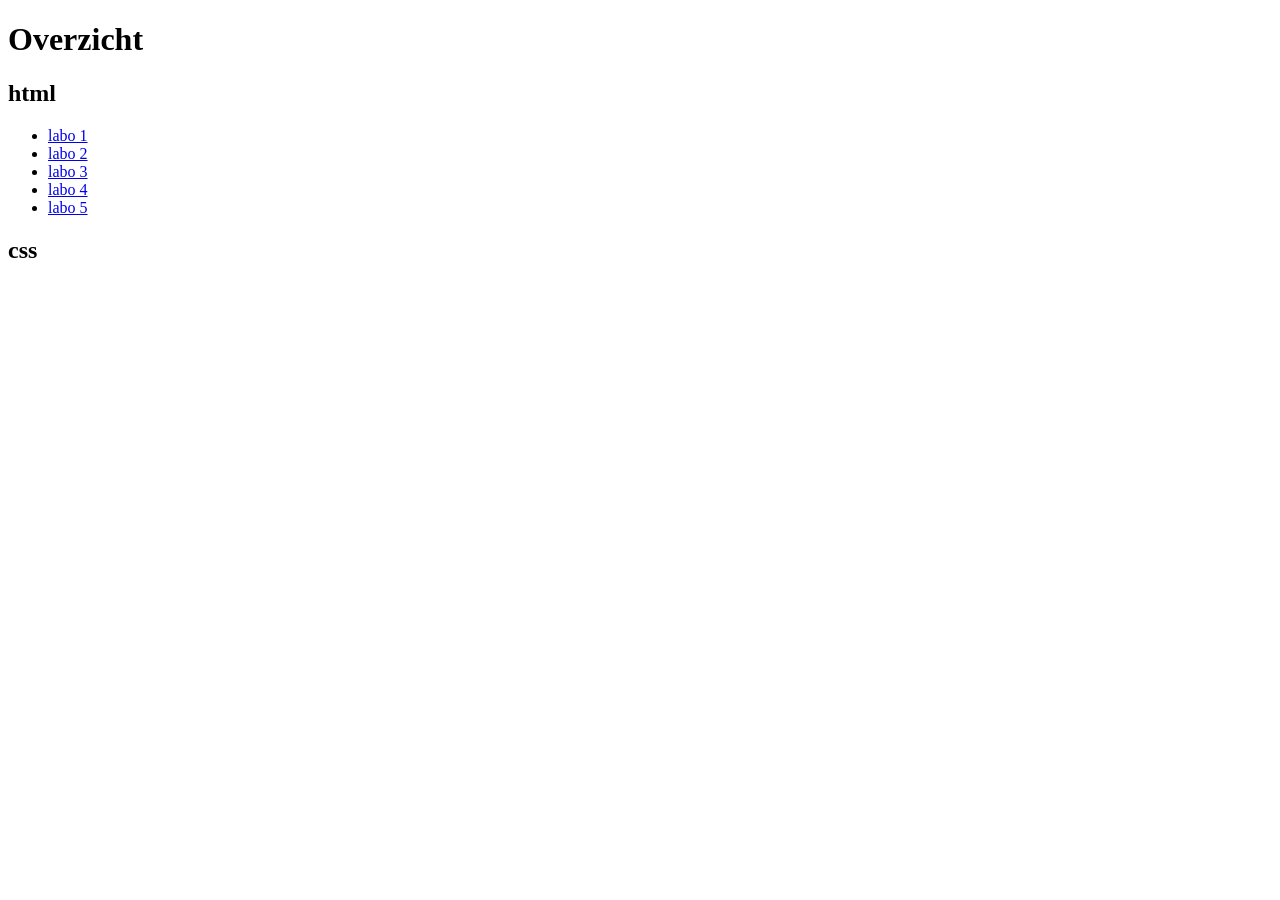
<file: index.html>
<!DOCTYPE html>
<html lang="nl">
<head>
    <meta charset="UTF-8">
    <meta name="viewport" content="width=device-width, initial-scale=1.0">
    <meta name="description" content="overzicht van labo's">
    <meta name="author" content="Arthur Vandeplassche">
    <title>Overzicht labo</title>
</head>
<body>
    <h1>Overzicht</h1>
    <h2>html</h2>
    <ul>
        <li><a href="#">labo 1</a></li>
        <li><a href="./labo 2/index.html">labo 2</a></li>
        <li><a href="./labo%203">labo 3</a></li>
        <li><a href="#">labo 4</a></li>
        <li><a href="#">labo 5</a></li>

    </ul>
    <h2>css</h2>

</body>
</html>
</file>
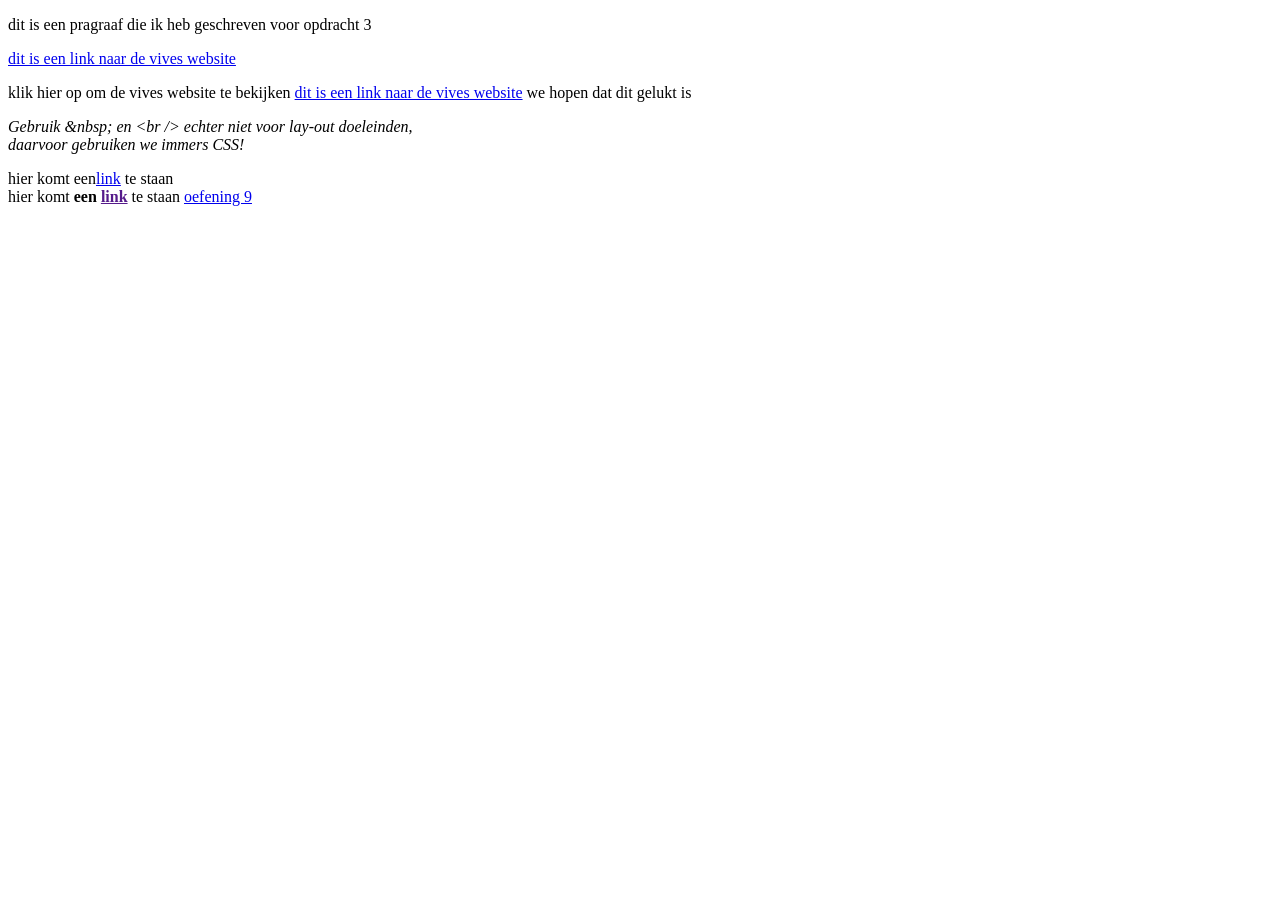
<file: labo 2/index.html>
<!DOCTYPE html>
<html lang="nl">
<head>
    <meta charset="UTF-8">
    <meta name="viewport" content="width=device-width, initial-scale=1.0">
    <meta name="description" content="overzicht van labo's">
    <meta name="author" content="Arthur Vandeplassche">
    <title>labo 2</title>
</head>
<body>
    <p>dit is een pragraaf die ik heb geschreven voor opdracht 3</p>
    <a href="https://www.vives.be/">dit is een link naar de vives website</a>
    <p>klik hier op om de vives website te bekijken <a href="https://www.vives.be/">dit is een                    link naar de vives website</a> we hopen dat dit gelukt is</p>

    <p><em>Gebruik &amp;nbsp; en &lt;br /&gt; echter niet voor lay-out doeleinden,<br> daarvoor gebruiken we immers CSS!</em></p>

    <span>hier komt een</span><a href="#">link</a><span> te staan</span>
    <br>

    <span>hier komt </span> <strong>een <a href="">link</a></strong><span> te staan</span>
    
    <a href="oefening_9/voorbeeld%20headings.html">oefening 9</a>
</body>
</html>
</file>
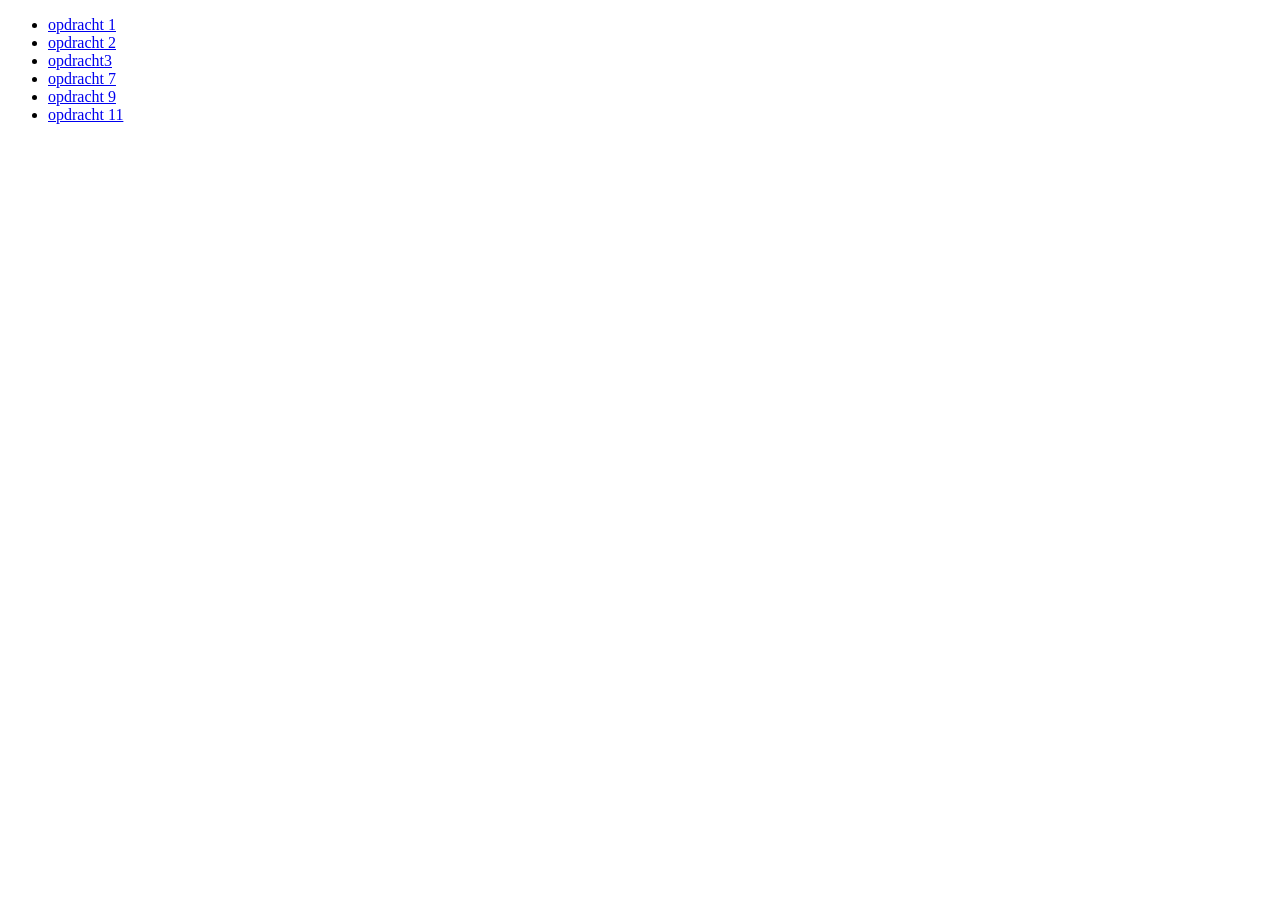
<file: labo 3/index.html>
<!DOCTYPE html>
<html lang="nl">
<head>
    <meta charset="UTF-8">
    <meta name="viewport" content="width=device-width, initial-scale=1.0">
    <meta name="description" content="overzicht van labo's">
    <meta name="author" content="Arthur Vandeplassche">
    <title>Title</title>
</head>
<body>

    <ul>
        <li><a href="#"> opdracht 1</a></li>
        <li><a href="#"> opdracht 2</a></li>
        <li><a href="opdracht4/index.html"> opdracht3</a></li>
        <li><a href="opdracht%207/index.html">opdracht 7</a></li>
        <li><a href="opdracht%209/index.html">opdracht 9</a></li>
        <li><a href="opdracht%2011/index.html">opdracht 11</a></li>

    </ul>


</body>
</html>
</file>
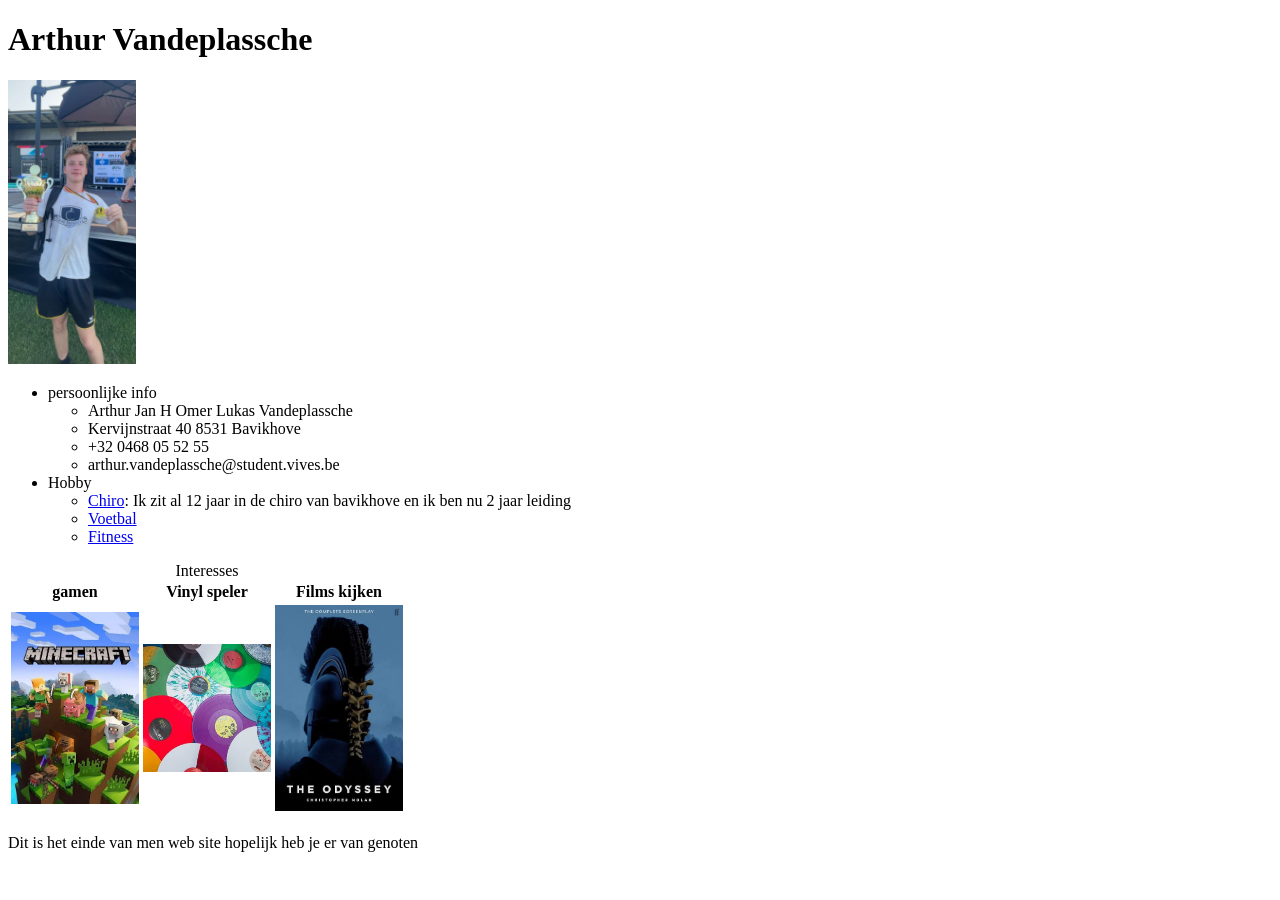
<file: labo 3/opdracht 11/index.html>
<!DOCTYPE html>
<html lang="nl">
<head>
    <meta charset="UTF-8">
    <title>Title</title>
    <meta name="viewport" content="width=device-width, initial-scale=1.0">
    <meta name="description" content="persoonlijke webstite">
    <meta name="author" content="Arthur Vandeplassche">
    <link rel="stylesheet" href="css/stylesheet.css">
</head>
<body>
<header>
    <h1>Arthur Vandeplassche</h1>
    <img src="images/foto%20Arthur.png" alt="foto van Arthur">
</header>
<nav>
    <ul>
        <li>persoonlijke info
            <ul>
                <li>Arthur Jan H Omer Lukas Vandeplassche</li>
                <li>Kervijnstraat 40 8531 Bavikhove</li>
                <li>+32 0468 05 52 55</li>
                <li>arthur.vandeplassche@student.vives.be</li>
            </ul>
        </li>
        <li>Hobby
            <ul>
                <li><a href="pages/Chiro.html">Chiro</a>: Ik zit al 12 jaar in de chiro van bavikhove en ik  ben nu 2 jaar leiding</li>
                <li><a href="pages/voetbal.html">Voetbal</a> </li>
                <li><a href="pages/fitness.html">Fitness</a> </li>
            </ul>
        </li>
    </ul>
</nav>
<table>
    <caption>Interesses</caption>
    <thead>
    <tr>
        <th>gamen</th>
        <th>Vinyl speler</th>
        <th>Films kijken</th>
    </tr>
    <tbody>
    <tr>
        <td><img src="images/minecraft.jpg" alt="minecraft"></td>
        <td><img src="images/vinyl.png" alt="foto van vinyl"></td>
        <td><img src="images/The%20Odessey.png" alt="foto van The Odessey"></td>
    </tr>
</table>
<footer>
    <p>Dit is het einde van men web site hopelijk heb je er van genoten</p>
</footer>
</body>
</html>
</file>
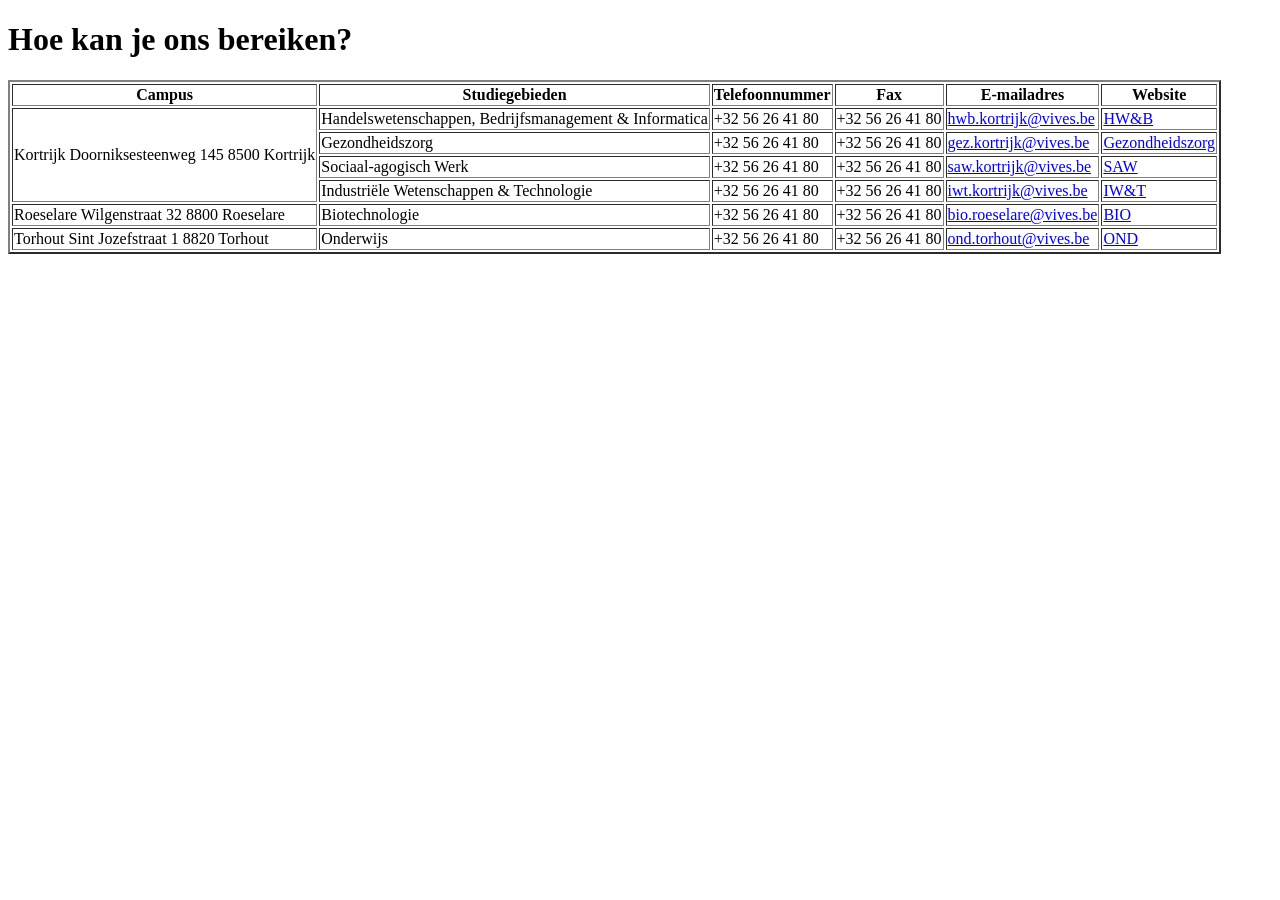
<file: labo 3/opdracht 7/index.html>
<!DOCTYPE html>
<html lang="en">
<head>
    <meta charset="UTF-8">
    <title>Title</title>
</head>
<body>

    <h1>Hoe kan je ons bereiken?</h1>

    <table border="2px">
        <thead>
        <tr>
            <th>Campus</th>
            <th>Studiegebieden</th>
            <th>Telefoonnummer</th>
            <th>Fax</th>
            <th>E-mailadres</th>
            <th>Website</th>
        </tr>
        </thead>
        <tbody>
        <tr>
            <td rowspan="4">Kortrijk Doorniksesteenweg 145 8500 Kortrijk</td>
            <td>Handelswetenschappen, Bedrijfsmanagement & Informatica</td>
            <td>+32 56 26 41 80</td>
            <td>+32 56 26 41 80</td>
            <td><a href="#">hwb.kortrijk@vives.be</a></td>
            <td><a href="#">HW&B</a></td>
        </tr>
        <tr>
            <td>Gezondheidszorg</td>
            <td>+32 56 26 41 80</td>
            <td>+32 56 26 41 80</td>
            <td><a href="#">gez.kortrijk@vives.be</a></td>
            <td><a href="#">Gezondheidszorg</a></td>
        </tr>
        <tr>
            <td>Sociaal-agogisch Werk</td>
            <td>+32 56 26 41 80</td>
            <td>+32 56 26 41 80</td>
            <td><a href="#">saw.kortrijk@vives.be</a></td>
            <td><a href="#">SAW</a></td>
        </tr>
        <tr>
            <td>Industriële Wetenschappen & Technologie</td>
            <td>+32 56 26 41 80</td>
            <td>+32 56 26 41 80</td>
            <td><a href="#">iwt.kortrijk@vives.be</a></td>
            <td><a href="#">IW&T</a></td>
        </tr>
        <tr>
            <td>Roeselare Wilgenstraat 32 8800 Roeselare</td>
            <td>Biotechnologie</td>
            <td>+32 56 26 41 80</td>
            <td>+32 56 26 41 80</td>
            <td><a href="#">bio.roeselare@vives.be</a></td>
            <td><a href="#">BIO</a></td>
        </tr>
        <tr>
            <td>Torhout Sint Jozefstraat 1 8820 Torhout</td>
            <td>Onderwijs</td>
            <td>+32 56 26 41 80</td>
            <td>+32 56 26 41 80</td>
            <td><a href="#">ond.torhout@vives.be</a></td>
            <td><a href="#">OND</a></td>
        </tr>
        </tbody>
    </table>

</body>
</html>
</file>
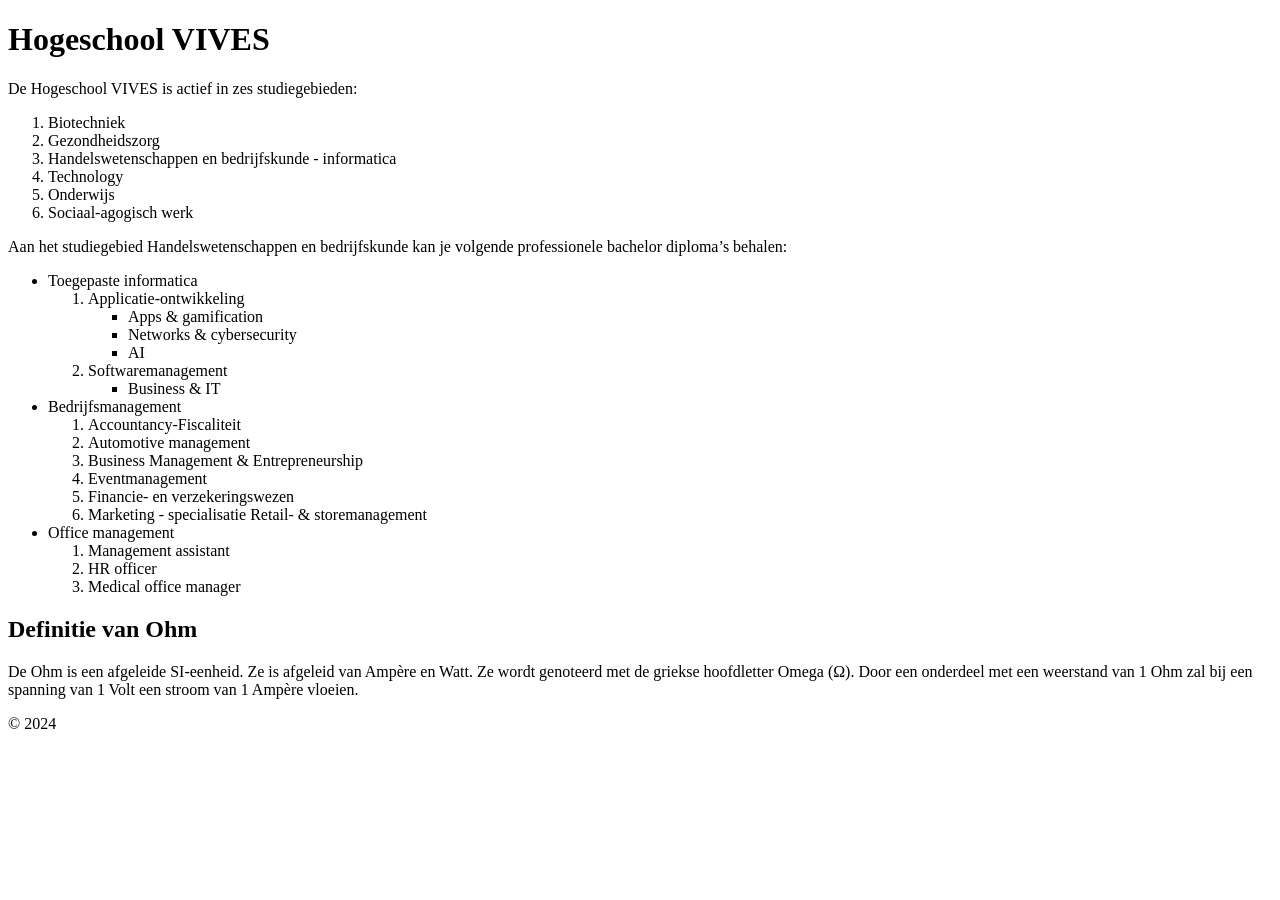
<file: labo 3/opdracht 9/index.html>
<!DOCTYPE html>
<html lang="en">
<head>
    <meta charset="UTF-8">
    <title>Title</title>
</head>
<body>
    <h1>Hogeschool VIVES</h1>
    <p>De Hogeschool VIVES is actief in zes studiegebieden:</p>
    <ol>
        <li>Biotechniek</li>
        <li>Gezondheidszorg</li>
        <li>Handelswetenschappen en bedrijfskunde - informatica</li>
        <li>Technology</li>
        <li>Onderwijs</li>
        <li>Sociaal-agogisch werk</li>
    </ol>
    <p>Aan het studiegebied Handelswetenschappen en bedrijfskunde kan je volgende professionele bachelor diploma’s behalen:</p>
    <ul>
        <li>
            Toegepaste informatica
            <ol>
                <li>
                    Applicatie-ontwikkeling
                    <ul>
                        <li>Apps &amp; gamification</li>
                        <li>Networks &amp; cybersecurity</li>
                        <li>AI</li>
                    </ul>
                </li>
                <li>Softwaremanagement
                    <ul>
                        <li>Business &amp; IT</li>
                    </ul>
                </li>
            </ol>
        </li>
        <li>
            Bedrijfsmanagement
            <ol>
                <li>Accountancy-Fiscaliteit</li>
                <li>Automotive management</li>
                <li>Business Management &amp; Entrepreneurship</li>
                <li>Eventmanagement</li>
                <li>Financie- en verzekeringswezen</li>
                <li>Marketing - specialisatie Retail- &amp; storemanagement</li>
            </ol>
        </li>
        <li>
            Office management
            <ol>
                <li>Management assistant</li>
                <li>HR officer</li>
                <li>Medical office manager</li>
            </ol>
        </li>
    </ul>
<h2>Definitie van Ohm</h2>
    <p>
        De Ohm is een afgeleide SI-eenheid. Ze is afgeleid van Ampère en Watt. Ze wordt genoteerd met de griekse hoofdletter Omega (&Omega;). Door een onderdeel met een weerstand van 1 Ohm zal bij een spanning van 1 Volt een stroom van 1 Ampère vloeien.
    </p>
    <footer>
        <p>&copy; 2024</p>
    </footer>
</body>
</html>
</file>
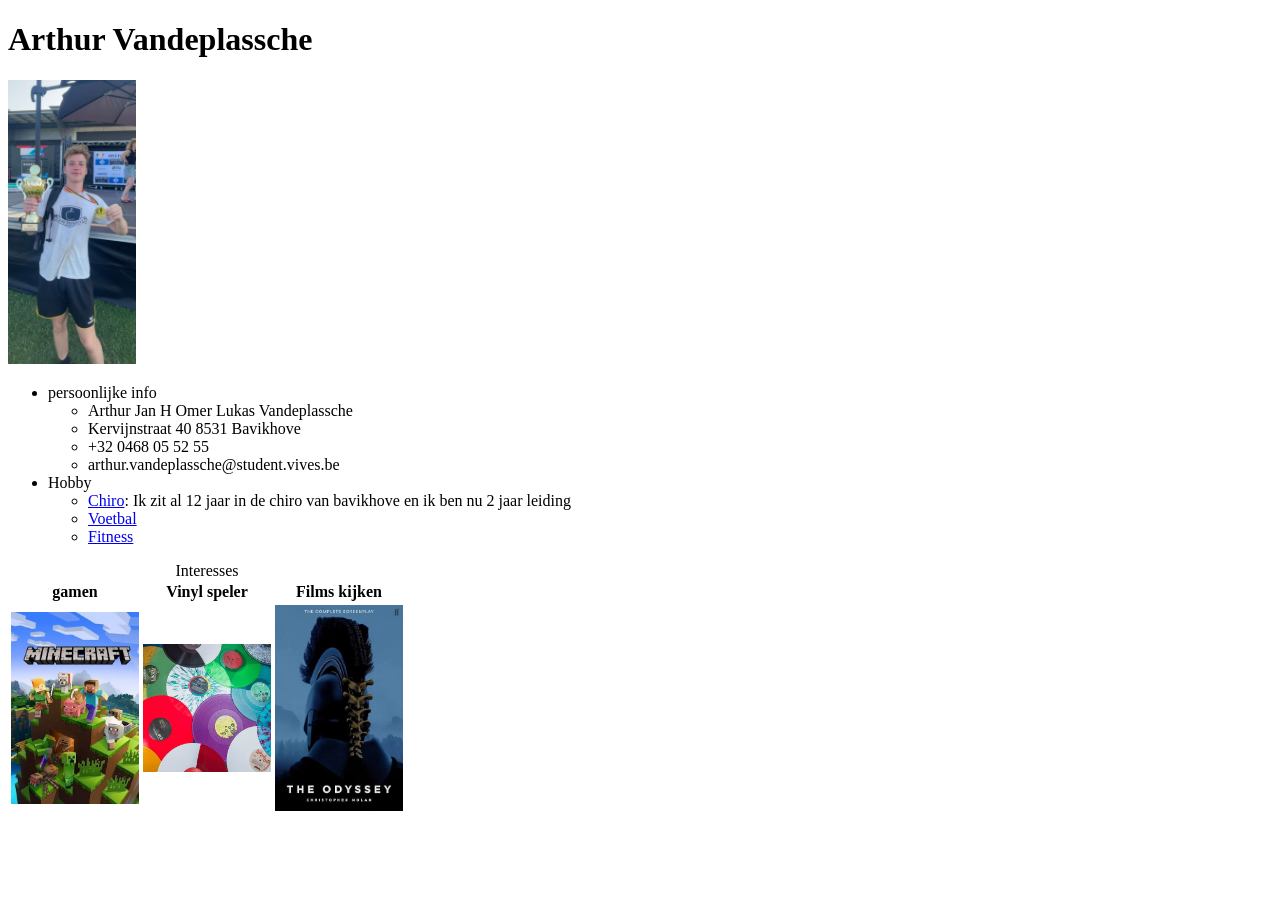
<file: labo 3/opdracht4/index.html>
<!DOCTYPE html>
<html lang="nl">
<head>
    <meta charset="UTF-8">
    <title>Title</title>
    <meta name="viewport" content="width=device-width, initial-scale=1.0">
    <meta name="description" content="persoonlijke webstite">
    <meta name="author" content="Arthur Vandeplassche">
    <link rel="stylesheet" href="css/stylesheet.css">

</head>
<body>
    <h1>Arthur Vandeplassche</h1>
    <img src="images/foto%20Arthur.png" alt="foto van Arthur">
    <ul>
        <li>persoonlijke info
            <ul>
                <li>Arthur Jan H Omer Lukas Vandeplassche</li>
                <li>Kervijnstraat 40 8531 Bavikhove</li>
                <li>+32 0468 05 52 55</li>
                <li>arthur.vandeplassche@student.vives.be</li>
            </ul>
        </li>
        <li>Hobby
            <ul>
                <li><a href="pages/Chiro.html">Chiro</a>: Ik zit al 12 jaar in de chiro van bavikhove en ik  ben nu 2 jaar leiding</li>
                <li><a href="pages/voetbal.html">Voetbal</a> </li>
                <li><a href="pages/fitness.html">Fitness</a> </li>
            </ul>
        </li>
    </ul>
    <table>
        <caption>Interesses</caption>
        <thead>
        <tr>
            <th>gamen</th>
            <th>Vinyl speler</th>
            <th>Films kijken</th>
        </tr>
        <tbody>
        <tr>
            <td><img src="images/minecraft.jpg" alt="minecraft"></td>
            <td><img src="images/vinyl.png" alt="foto van vinyl"></td>
            <td><img src="images/The%20Odessey.png" alt="foto van The Odessey"></td>
        </tr>
    </table>
</body>
</html>
</file>
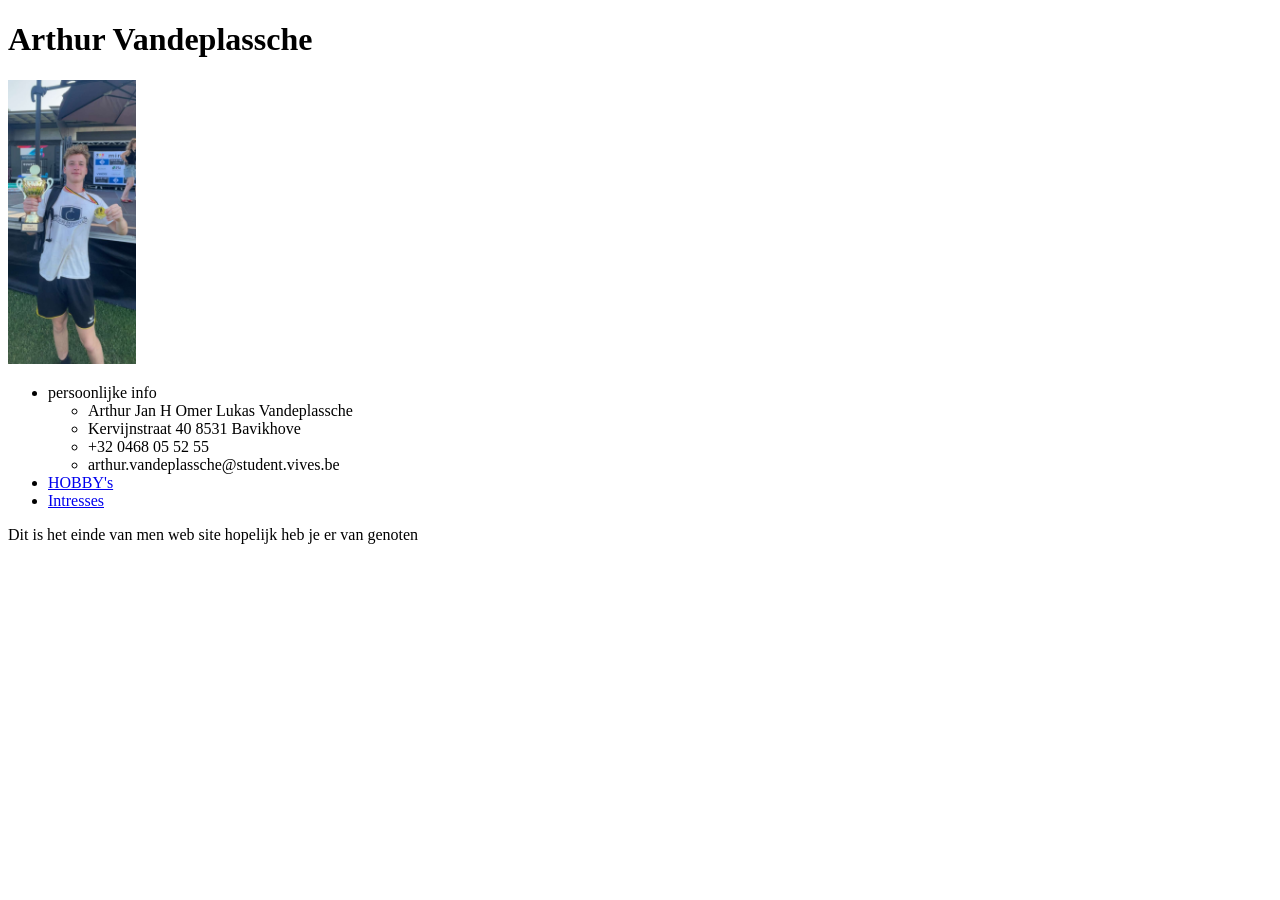
<file: labo 4/oefening-1/index.html>
<!DOCTYPE html>
<html lang="nl">
<head>
    <meta charset="UTF-8">
    <title>Title</title>
    <meta name="viewport" content="width=device-width, initial-scale=1.0">
    <meta name="description" content="persoonlijke webstite">
    <meta name="author" content="Arthur Vandeplassche">
    <link rel="stylesheet" href="css/stylesheet.css">
</head>
<body>
<header>
    <h1>Arthur Vandeplassche</h1>
    <img src="images/foto%20Arthur.png" alt="foto van Arthur">
</header>
<nav>
    <ul>
        <li>persoonlijke info
            <ul>
                <li>Arthur Jan H Omer Lukas Vandeplassche</li>
                <li>Kervijnstraat 40 8531 Bavikhove</li>
                <li>+32 0468 05 52 55</li>
                <li>arthur.vandeplassche@student.vives.be</li>
            </ul>
        </li>
        <li><a href="pages/hobby.html">HOBBY's</a></li>
        <li><a href="pages/interesses/intresses.html">Intresses</a></li>
    </ul>
</nav>

<footer>
    <p>Dit is het einde van men web site hopelijk heb je er van genoten</p>
</footer>
</body>
</html>
</file>
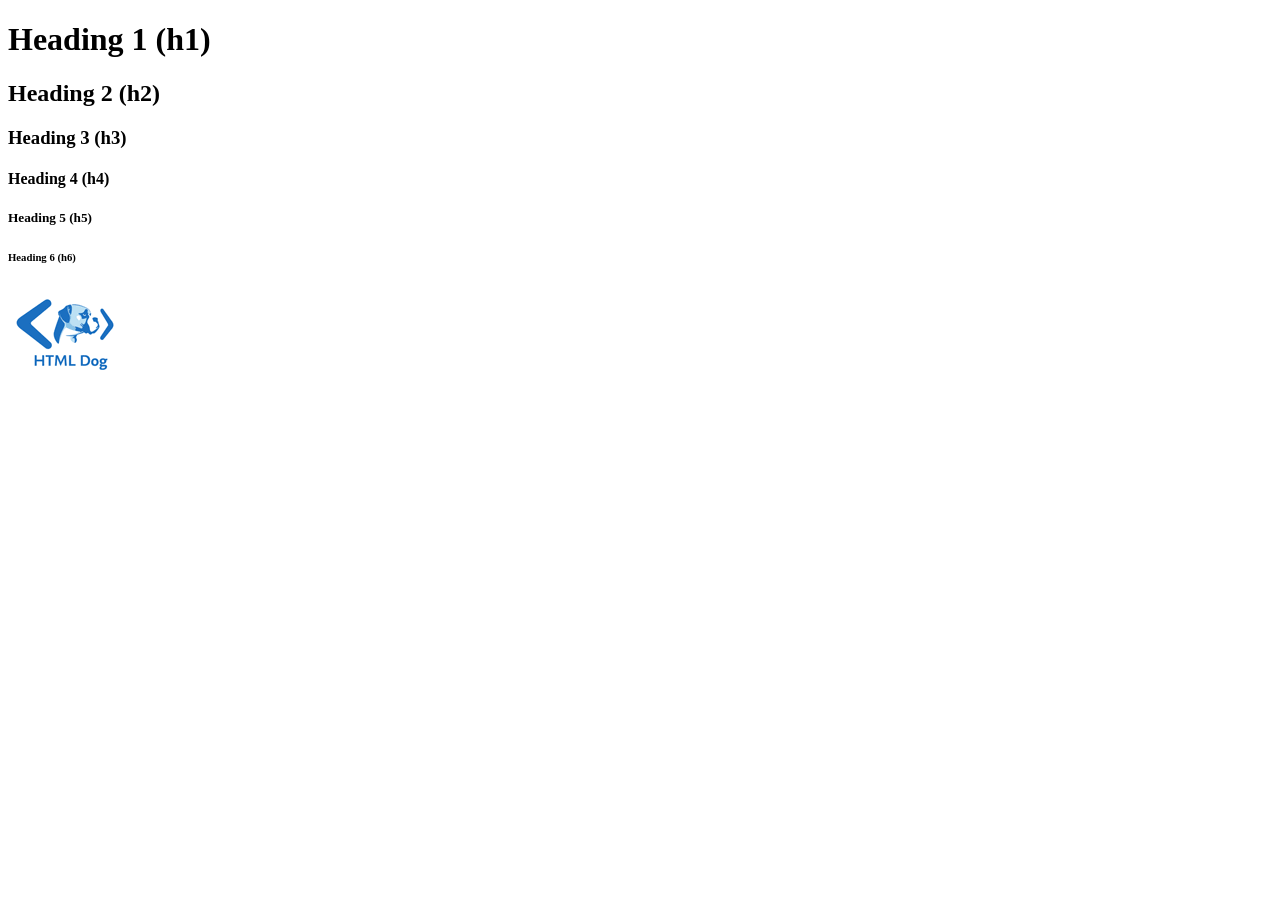
<file: labo 2/oefening_9/voorbeeld headings.html>
<!DOCTYPE html>
<html lang="nl">
<head>
    <meta charset="UTF-8">
    <meta name="viewport" content="width=device-width, initial-scale=1.0">
    <meta name="description" content="overzicht van labo's">
    <meta name="author" content="Arthur Vandeplassche">
    <title>Title</title>
</head>
<body>
    <h1>Heading 1 (h1)</h1>
    <h2>Heading 2 (h2)</h2>
    <h3>Heading 3 (h3)</h3>
    <h4>Heading 4 (h4)</h4>
    <h5>Heading 5 (h5)</h5>
    <h6>Heading 6 (h6)</h6>


    <p><a href="http://www.htmldog.com/examples/"><img src="./images/badge1.gif" alt="HTML Dog"></a></p>

</body>
</html>
</file>
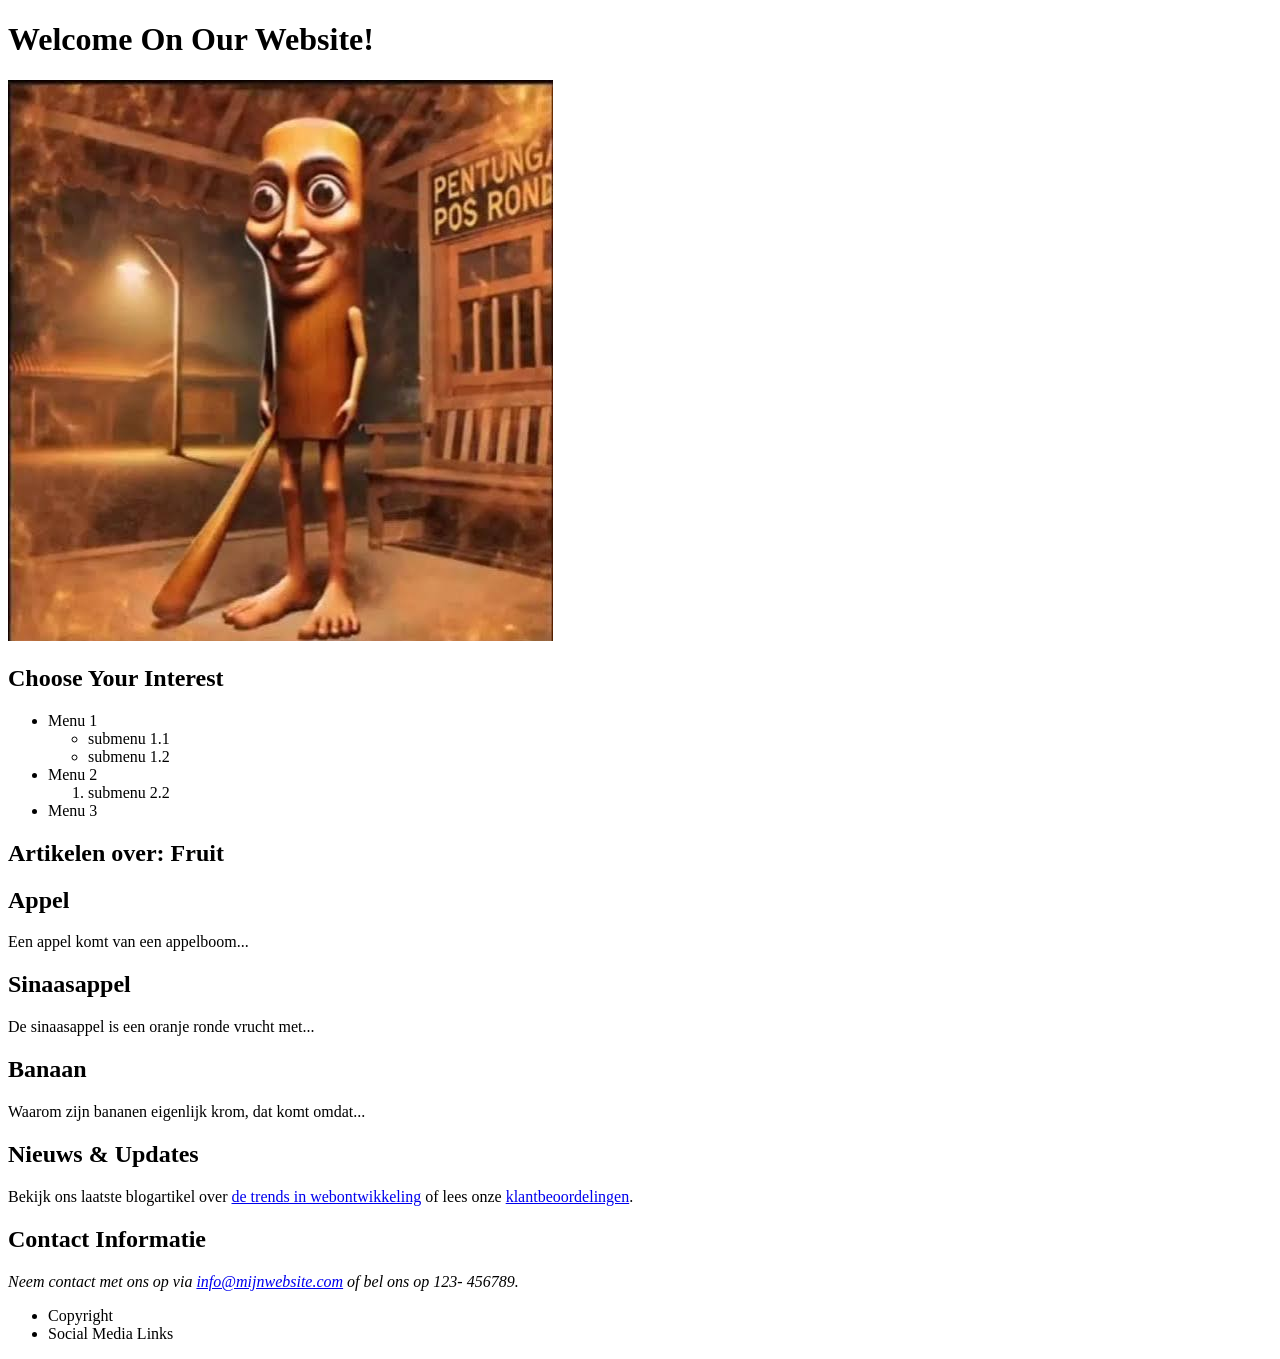
<file: labo 3/demo/seman.html>
<!DOCTYPE html>
<html lang="nl">
<head>
    <meta name="viewport" content="width=device-width, initial-scale=1.0">
    <meta name="description" content="demo seman">
    <meta name="author" content="Arthur Vandeplassche">
    <meta charset="UTF-8">
    <title>sema,</title>
</head>
</head>
<body>
<header>
    <h1>Welcome On Our Website!</h1>

    <img src="images/images.jpg" alt="logo VIVES" />
</header>




<nav>
    <header>
        <h2>Choose Your Interest</h2>
    </header>
    <ul>
        <li>Menu 1
            <ul>
                <li>submenu 1.1</li>
                <li>submenu 1.2</li>
            </ul>
        </li>
        <li>Menu 2
            <oL>
                <li>submenu 2.2</li>
            </oL>
        </li>
        <li>Menu 3</li>
    </ul>
</nav>

<section>
    <h1>Artikelen over: Fruit</h1>
    <article>
        <h2>Appel</h2>
        <p>Een appel komt van een appelboom...</p>
    </article>
    <article>
        <h2>Sinaasappel</h2>
        <p>De sinaasappel is een oranje ronde vrucht met...</p>
    </article>
    <article>
        <h2>Banaan</h2>
        <p>Waarom zijn bananen eigenlijk krom, dat komt omdat...</p>
    </article>
</section>

<aside>
    <h2>Nieuws & Updates</h2>
    <p>Bekijk ons laatste blogartikel over <a href="#">de trends in
        webontwikkeling</a> of lees onze <a href="#">klantbeoordelingen</a>.</p>
    <h2>Contact Informatie</h2>
    <address>
        Neem contact met ons op via <a
            href="mailto:info@mijnwebsite.com">info@mijnwebsite.com</a> of bel ons op 123-
        456789.
    </address>
</aside>
<footer>
    <ul>
        <li>Copyright</li>
        <li>Social Media Links</li>
    </ul>
</footer>


</body>
</html>
</file>
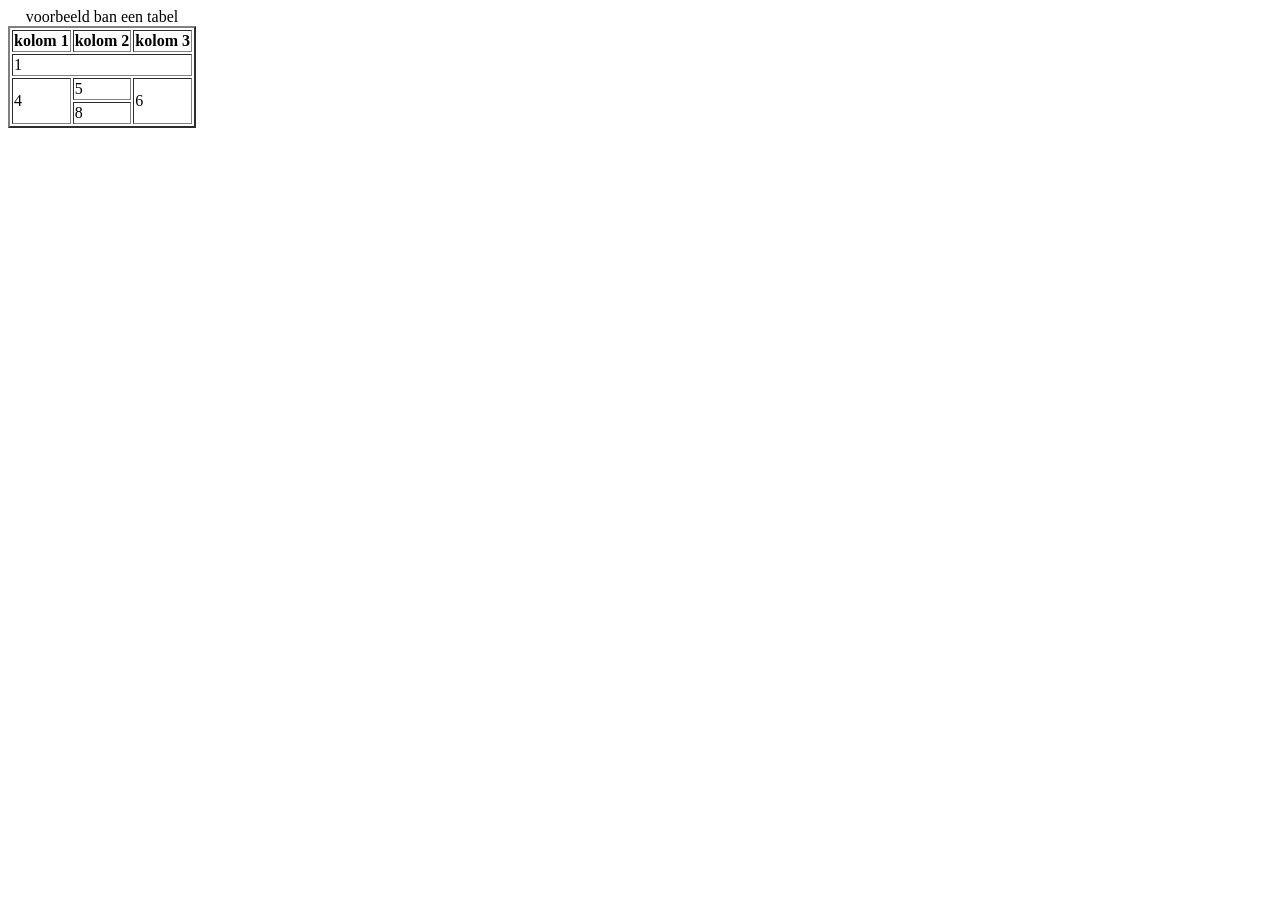
<file: labo 3/demo/table.html>
<!DOCTYPE html>
<html lang="nl">
<head>
    <meta charset="UTF-8">
    <meta name="viewport" content="width=device-width, initial-scale=1.0">
    <meta name="description" content="demo">
    <meta name="author" content="Arthur Vandeplassche">
    <title>Title</title>
</head>
<body>
<table border="2px">
    <caption>voorbeeld ban een tabel</caption>
    <thead>
        <tr>
            <th>kolom 1</th>
            <th>kolom 2</th>
            <th>kolom 3</th>
        </tr>
    </thead>
    <tbody>
        <tr>
            <td colspan="3">1</td>
<!--            <td>1</td>-->
<!--            <td>2</td>-->
<!--            <td>3</td>-->
        </tr>
        <tr>
            <td rowspan="2">4</td>
<!--            <td>4</td>-->
            <td>5</td>
<!--            <td>6</td>-->
            <td rowspan="2">6</td>
        </tr>
        <tr>
<!--            <td>7</td>-->
            <td>8</td>
<!--            <td>9</td>-->
        </tr>

    </tbody>
</table>
</body>
</html>
</file>
<file: labo 3/opdracht 11/css/stylesheet.css>
img{
    width: 10vw;
}
table{
    border: 2px black;
}
</file>
<file: labo 3/opdracht4/css/stylesheet.css>
img{
    width: 10vw;
}
table{
    border: 2px black;
}
</file>
<file: labo 4/oefening-1/css/stylesheet.css>
img{
    width: 10vw;
}
table{
    border: 2px black;
}
</file>
